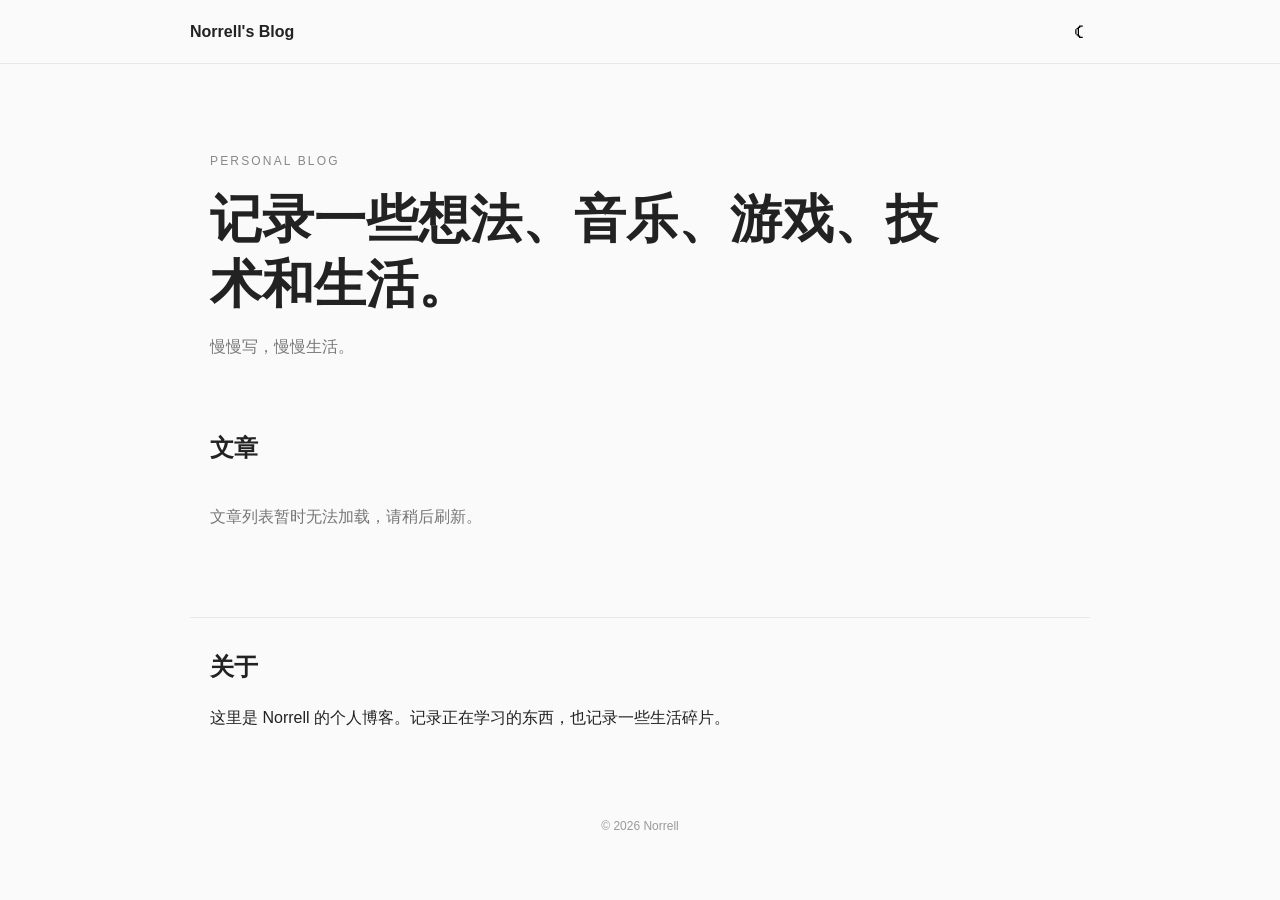
<file: index.html>
<!doctype html>
<html lang="zh-CN"><head><meta charset="utf-8"><meta name="viewport" content="width=device-width,initial-scale=1">
<title>Norrell's Blog</title><link rel="stylesheet" href="style.css"></head>
<body><header class="top"><a class="logo" href="index.html">Norrell's Blog</a><button id="theme">☾</button></header>
<main><section class="hero"><p class="eyebrow">PERSONAL BLOG</p><h1>记录一些想法、音乐、游戏、技术和生活。</h1><p class="muted">慢慢写，慢慢生活。</p></section>
<section><div class="section-title"><h2>文章</h2><span id="count"></span></div><div id="posts" class="grid"></div></section>
<section class="about"><h2>关于</h2><p>这里是 Norrell 的个人博客。记录正在学习的东西，也记录一些生活碎片。</p></section></main><footer>© 2026 Norrell</footer>
<script src="script.js"></script></body></html>
</file>
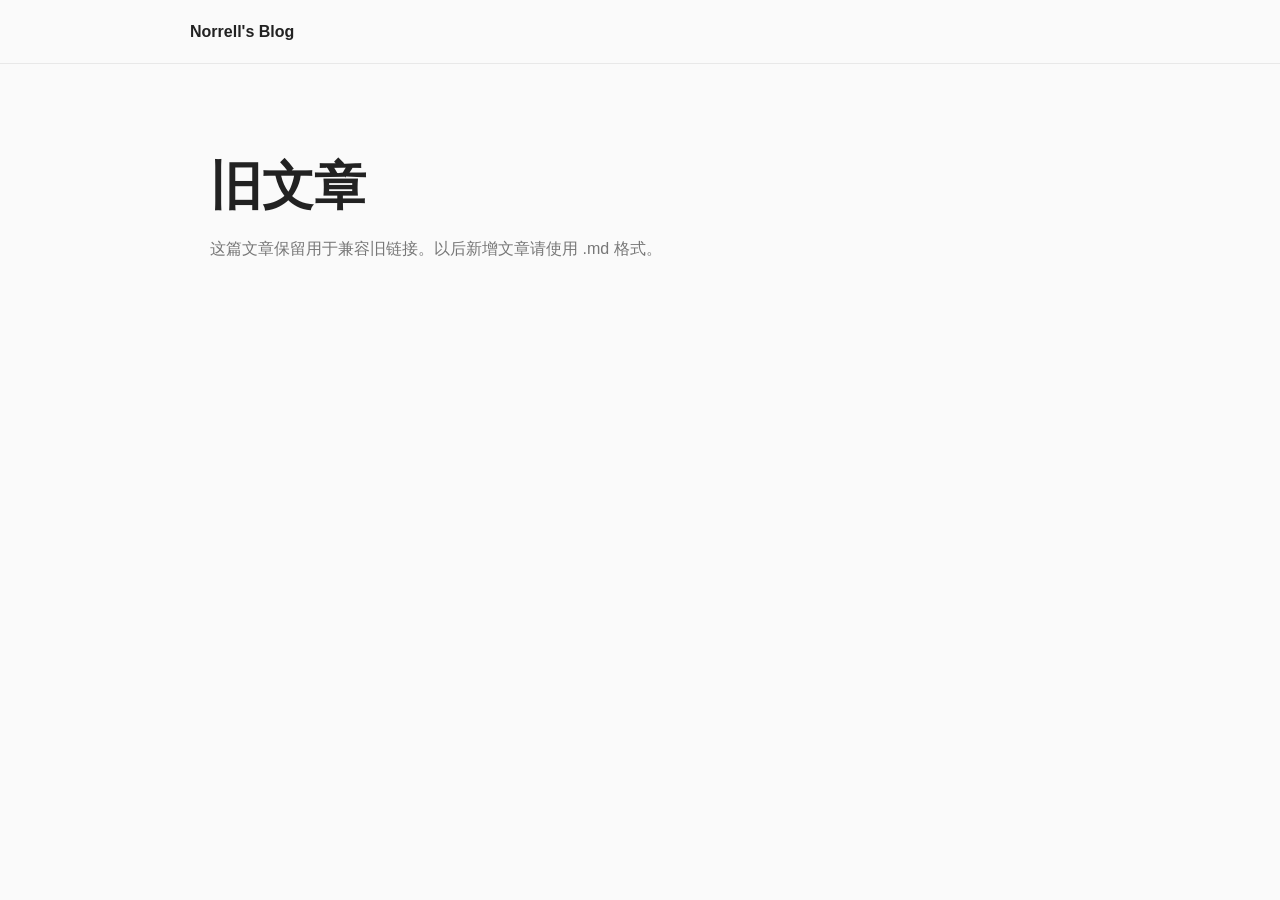
<file: posts/github-pages.html>
<!doctype html><html lang="zh-CN"><head><meta charset="utf-8"><meta name="viewport" content="width=device-width,initial-scale=1"><title>Norrell's Blog</title><link rel="stylesheet" href="../style.css"></head><body><header class="top"><a class="logo" href="../index.html">Norrell's Blog</a></header><main><article class="hero"><h1>旧文章</h1><p class="muted">这篇文章保留用于兼容旧链接。以后新增文章请使用 .md 格式。</p></article></main></body></html>
</file>
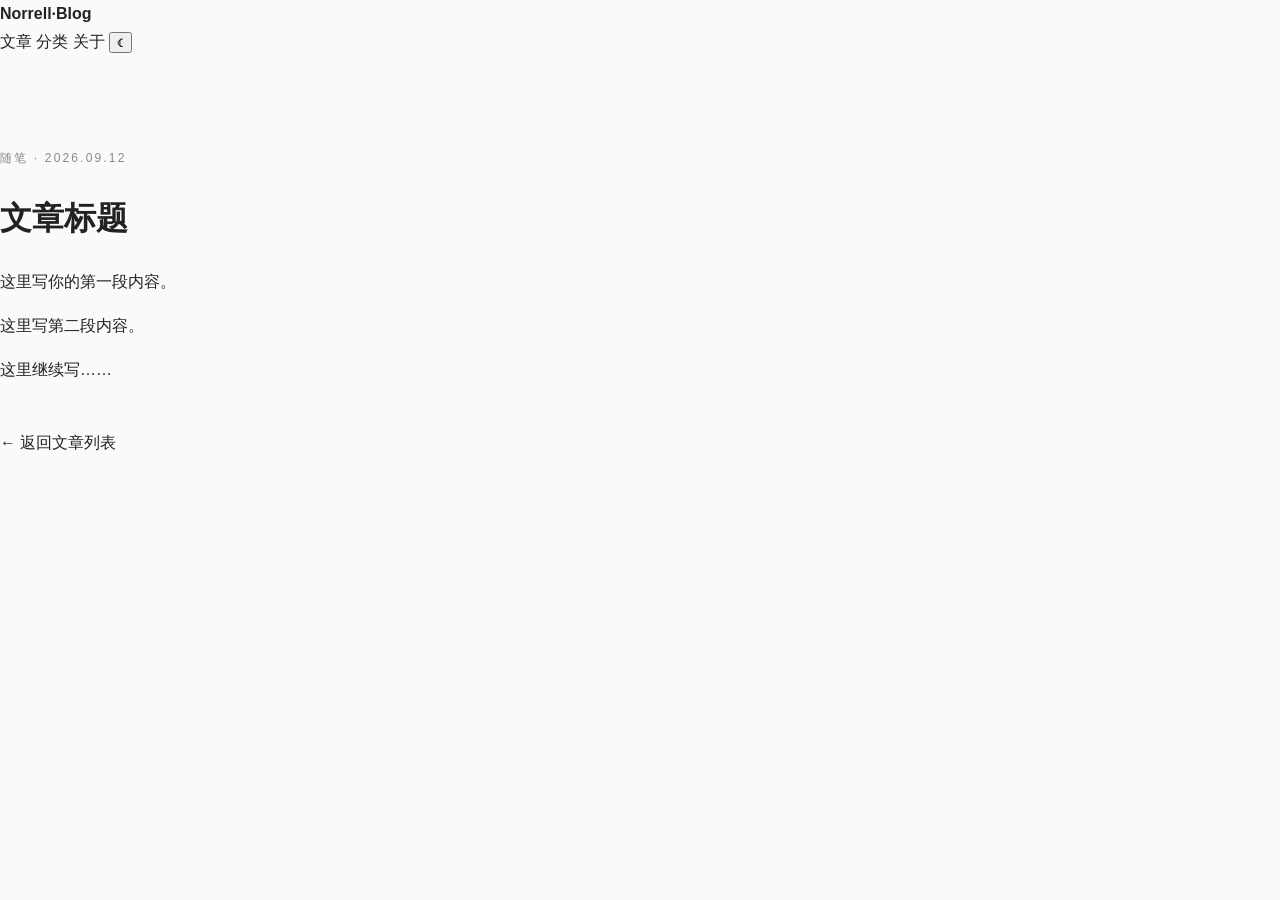
<file: posts/my-first-post.html>
<!doctype html>
<html lang="zh-CN">
<head>
  <meta charset="utf-8">
  <meta name="viewport" content="width=device-width,initial-scale=1">
  <title>文章标题 · Norrell's Blog</title>
  <link rel="stylesheet" href="../style.css">
</head>

<body>

<header>
  <div class="wrap nav">
    <a class="logo" href="../index.html">Norrell·Blog</a>
    <nav>
      <a href="../index.html#posts">文章</a>
      <a href="../index.html#categories">分类</a>
      <a href="../index.html#about">关于</a>
      <button id="themeBtn">☾</button>
    </nav>
  </div>
</header>

<main class="wrap" style="max-width:760px;padding:80px 0">

<p class="eyebrow">随笔 · 2026.09.12</p>

<h1>文章标题</h1>

<p>
这里写你的第一段内容。
</p>

<p>
这里写第二段内容。
</p>

<p>
这里继续写……
</p>

<p style="margin-top:45px">
<a href="../index.html#posts">← 返回文章列表</a>
</p>

</main>

<script src="../script.js"></script>
</body>
</html>
</file>
<file: style.css>
*{box-sizing:border-box}body{margin:0;font-family:-apple-system,BlinkMacSystemFont,"Noto Sans SC","Microsoft YaHei",sans-serif;background:#fafafa;color:#222;line-height:1.75}a{color:inherit;text-decoration:none}.top{height:64px;border-bottom:1px solid #e8e8e8;display:flex;align-items:center;justify-content:space-between;padding:0 max(20px,calc((100% - 900px)/2));position:sticky;top:0;background:rgba(250,250,250,.92);backdrop-filter:blur(10px);z-index:2}.logo{font-weight:700}.top button{border:0;background:none;font-size:20px;cursor:pointer}.hero,main>section{max-width:900px;margin:auto}.hero{padding:75px 20px 50px}.eyebrow{font-size:12px;letter-spacing:.18em;color:#888}.hero h1{font-size:clamp(30px,6vw,52px);line-height:1.25;max-width:760px;margin:15px 0}.muted{color:#777}.section-title{padding:0 20px 18px;display:flex;align-items:end;justify-content:space-between}.section-title h2,.about h2{margin:0}.grid{display:grid;grid-template-columns:repeat(3,1fr);gap:16px;padding:0 20px}.card{display:block;background:white;border:1px solid #e8e8e8;border-radius:14px;padding:22px;transition:.2s}.card:hover{transform:translateY(-3px)}.tag{font-size:12px;color:#777}.card h3{margin:10px 0 8px;line-height:1.4}.date{font-size:12px;color:#999}.excerpt{font-size:14px;color:#666}.about{margin-top:70px;padding:28px 20px;border-top:1px solid #e8e8e8}footer{text-align:center;padding:40px;color:#999;font-size:12px}@media(max-width:700px){.hero{padding-top:55px}.grid{grid-template-columns:1fr}}body.dark{background:#151515;color:#eee}body.dark .top{background:rgba(21,21,21,.92);border-color:#303030}body.dark .card{background:#202020;border-color:#333}body.dark .about{border-color:#333}body.dark .muted,body.dark .excerpt{color:#aaa}
</file>
